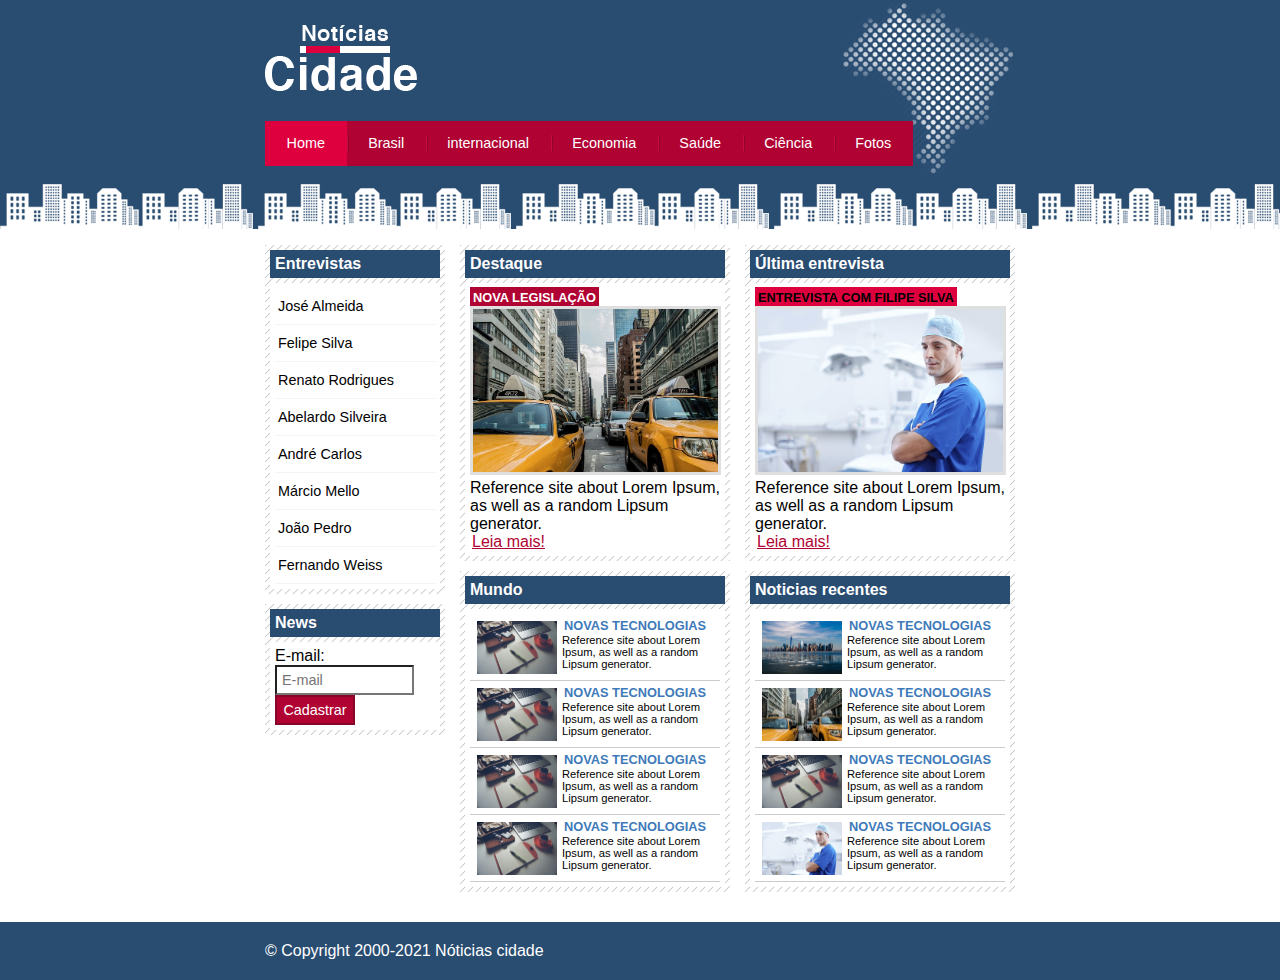
<file: index.html>
<!DOCTYPE html>
<html lang="pt-br">
<head>
    <meta charset="UTF-8">
    <meta http-equiv="X-UA-Compatible" content="IE=edge">
    <meta name="viewport" content="width=device-width, initial-scale=1.0">
    <link rel="stylesheet" href="css/estilo.css">
    <title>Notícia cidade - Seu site de notícias</title>
</head>
    <body class="home">
        <!----------------------------------------------Inicio do conteiner-----------------------------------------------------------------------> 
        <div id="conteiner">
            <!----------------------------------------------------Inicio do topo----------------------------------------------->
            <div id="topo"> 
                <div><h1 class="logo">Notícia cidade</h1></div>
                <ul id="navegacao">
                    <li class="primeiro"><a id="home" href="index.html">Home</a></li>
                    <li><a id="brasil" href="brasil.html">Brasil</a></li>
                    <li><a id="internacional" href="internacional.html">internacional</a></li>
                    <li><a id="economia" href="economia.html">Economia</a></li>
                    <li><a id="saude" href="saude.html">Saúde</a></li>
                    <li><a id="ciencia" href="ciencia.html">Ciência</a></li>
                    <li><a id="fotos" href="fotos.html">Fotos</a></li>
                </ul>
            </div>
            <!---------------------------------------------------------Fim do Topo---------------------------------------------->
            <!------------------------------------------------------Inicio do conteudo----------------------------------------------------->
            <!-----------------------------------------------------Inicio da Primeira coluna----------------------------------->
        <div id="conteudo">
            <div id="primario">
                <div class="caixa destaque">
                    <h2>Destaque</h2>
                    <div class="caixa-conteudo">
                        <h3>Nova legislação</h3>
                        <img class="img-principal" src="css/imagens/taxi.jpg">
                        <p>Reference site about Lorem Ipsum, as well as a random Lipsum generator.</p>
                        <a href="">Leia mais!</a>
                    </div>
                </div>
                <div class="caixa">
                    <h2>Mundo</h2>
                    <div class="caixa-conteudo">
                       <ul id="lista-noticias">
                            <li>
                                <a href="">
                                    <img src="css/imagens/tecnologia.jpg" width="80" alt="">
                                    <h3>Novas tecnologias</h3>
                                    <p>Reference site about Lorem Ipsum, as well as a random Lipsum generator.</p>
                                </a>
                            </li>
                            <li>
                                <a href="">
                                    <img src="css/imagens/tecnologia.jpg" width="80" alt="">
                                    <h3>Novas tecnologias</h3>
                                    <p>Reference site about Lorem Ipsum, as well as a random Lipsum generator.</p>
                                </a>
                            </li>
                            <li>
                                <a href="">
                                    <img src="css/imagens/tecnologia.jpg" width="80" alt="">
                                    <h3>Novas tecnologias</h3>
                                    <p>Reference site about Lorem Ipsum, as well as a random Lipsum generator.</p>
                                </a>
                            </li>
                            <li>
                                <a href="">
                                    <img src="css/imagens/tecnologia.jpg" width="80" alt="">
                                    <h3>Novas tecnologias</h3>
                                    <p>Reference site about Lorem Ipsum, as well as a random Lipsum generator.</p>
                                </a>
                            </li>
                       </ul>
                    </div>
                </div>
            </div>
            <!-----------------------------------------------------Fim da Primeira coluna----------------------------------------->
            <!-----------------------------------------------------Inicio da Segunda coluna--------------------------------------->    
            <div id="secundario">
                <div class="caixa entrevista">
                    <h2>Última entrevista</h2>
                    <div class="caixa-conteudo">
                        <h3>Entrevista com Filipe silva</h3>
                        <img class="img-principal" src="css/imagens/doutor.jpg">
                        <p>Reference site about Lorem Ipsum, as well as a random Lipsum generator.</p>
                        <a href="">Leia mais!</a>
                    </div>
                </div>
                <div class="caixa">
                    <h2>Noticias recentes</h2>
                    <div class="caixa-conteudo">
                       <ul id="lista-noticias">
                            <li>
                                <a href="">
                                    <img src="css/imagens/cidade.jpg" width="80" alt="">
                                    <h3>Novas tecnologias</h3>
                                    <p>Reference site about Lorem Ipsum, as well as a random Lipsum generator.</p>
                                </a>
                            </li>
                            <li>
                                <a href="">
                                    <img src="css/imagens/taxi.jpg" width="80" alt="">
                                    <h3>Novas tecnologias</h3>
                                    <p>Reference site about Lorem Ipsum, as well as a random Lipsum generator.</p>
                                </a>
                            </li>
                            <li>
                                <a href="">
                                    <img src="css/imagens/tecnologia.jpg" width="80" alt="">
                                    <h3>Novas tecnologias</h3>
                                    <p>Reference site about Lorem Ipsum, as well as a random Lipsum generator.</p>
                                </a>
                            </li>
                            <li>
                                <a href="">
                                    <img src="css/imagens/doutor.jpg" width="80" alt="">
                                    <h3>Novas tecnologias</h3>
                                    <p>Reference site about Lorem Ipsum, as well as a random Lipsum generator.</p>
                                </a>
                            </li>
                       </ul>
                    </div>
                </div>
            </div>
            <!-----------------------------------------------------Fim da Segunda coluna--------------------------------------------->
            <!-----------------------------------------------------Inicio da barra lateral----------------------------------------------------->
            <div id="lateral">
                <div class="caixa">
                    <h2>Entrevistas</h2>
                    <div class="caixa-conteudo">
                        <ul>
                            <li><a href="">José Almeida</a></li>
                            <li><a href="">Felipe Silva</a></li>
                            <li><a href="">Renato Rodrigues</a></li>
                            <li><a href="">Abelardo Silveira</a></li>
                            <li><a href="">André Carlos</a></li>
                            <li><a href="">Márcio Mello</a></li>
                            <li><a href="">João Pedro</a></li>
                            <li><a href="">Fernando Weiss</a></li>
                        </ul>
                    </div>
                </div>
                <div class="caixa">
                    <h2>News</h2>
                    <div class="caixa-conteudo">
                        <form action="">
                            <div>
                                <label for="email">E-mail: </label>
                                <input type="text"name="email" id="email"placeholder="E-mail">
                            </div>
                            <div>
                                <input class="submit" type="submit"value="Cadastrar">
                            </div>
                        </form>
                    </div>
                </div>
            </div>
            <!----------------------------------------------------Fim da barra lateral-------------------------------------------------------->
        </div>
        <!-----------------------------------------------------------------Fim do conteudo------------------------------------------------>
        </div>
        <!-------------------------------------------------------------Fim do conteiner-------------------------------------------------------------->
        <div id="container-rodape" style="clear: both;">
            <div id="rodape">
                &copy; Copyright 2000-2021 Nóticias cidade
            </div>
        </div>
    </body>
</html>
</file>
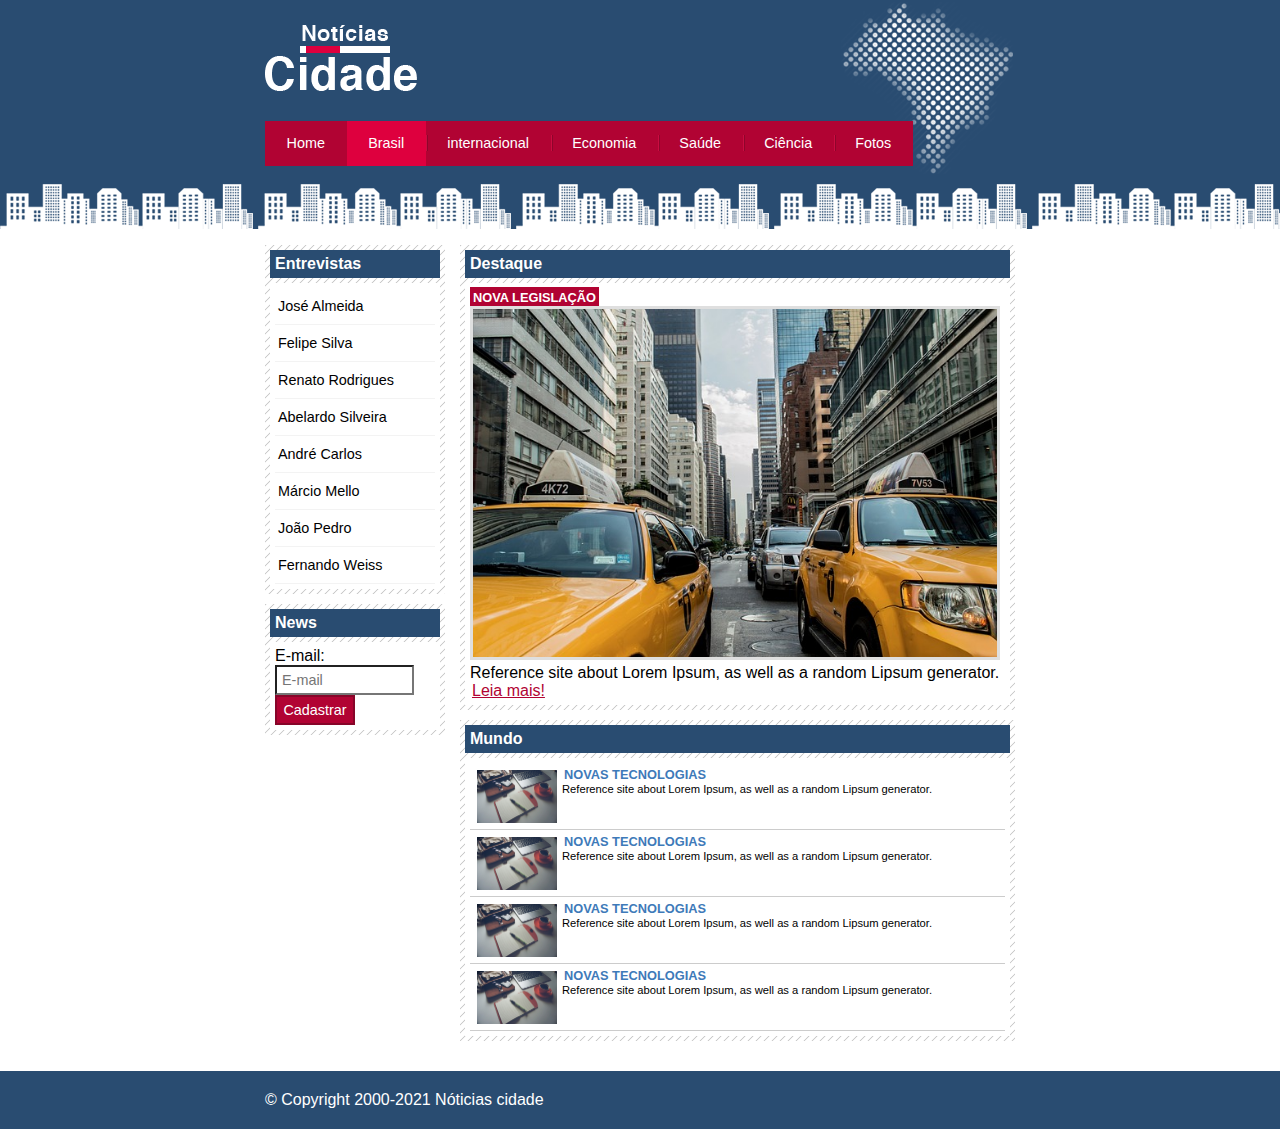
<file: brasil.html>
<!DOCTYPE html>
<html lang="pt-br">
<head>
    <meta charset="UTF-8">
    <meta http-equiv="X-UA-Compatible" content="IE=edge">
    <meta name="viewport" content="width=device-width, initial-scale=1.0">
    <link rel="stylesheet" href="css/estilo.css">
    <title>Notícia cidade - Seu site de notícias</title>
</head>
    <body id="duas-colunas" class="brasil">      
        <div id="conteiner"><!--Inicio do conteiner--> 
            <div id="topo"><!--Inicio do topo-->
                <h1 class="logo">Notícia cidade</h1>
                <ul id="navegacao">
                    <li class="primeiro"><a id="home" href="index.html">Home</a></li>
                    <li><a id="brasil" href="brasil.html">Brasil</a></li>
                    <li><a id="internacional" href="internacional.html">internacional</a></li>
                    <li><a id="economia" href="economia.html">Economia</a></li>
                    <li><a id="saude" href="saude.html">Saúde</a></li>
                    <li><a id="ciencia" href="ciencia.html">Ciência</a></li>
                    <li><a id="fotos" href="fotos.html">Fotos</a></li>
                </ul>
            </div><!--Fim do Topo-->          
            <div id="conteudo"><!--Inicio do conteudo-->
                <div id="primario"><!--Inicio da Primeira coluna-->
                    <div class="caixa destaque">
                        <h2>Destaque</h2>
                        <div class="caixa-conteudo">
                            <h3>Nova legislação</h3>
                            <img class="img-principal" src="css/imagens/taxi.jpg">
                            <p>Reference site about Lorem Ipsum, as well as a random Lipsum generator.</p>
                            <a href="">Leia mais!</a>
                        </div>
                    </div>
                    <div class="caixa">
                        <h2>Mundo</h2>
                        <div class="caixa-conteudo">
                        <ul id="lista-noticias">
                                <li>
                                    <a href="">
                                        <img src="css/imagens/tecnologia.jpg" width="80" alt="">
                                        <h3>Novas tecnologias</h3>
                                        <p>Reference site about Lorem Ipsum, as well as a random Lipsum generator.</p>
                                    </a>
                                </li>
                                <li>
                                    <a href="">
                                        <img src="css/imagens/tecnologia.jpg" width="80" alt="">
                                        <h3>Novas tecnologias</h3>
                                        <p>Reference site about Lorem Ipsum, as well as a random Lipsum generator.</p>
                                    </a>
                                </li>
                                <li>
                                    <a href="">
                                        <img src="css/imagens/tecnologia.jpg" width="80" alt="">
                                        <h3>Novas tecnologias</h3>
                                        <p>Reference site about Lorem Ipsum, as well as a random Lipsum generator.</p>
                                    </a>
                                </li>
                                <li>
                                    <a href="">
                                        <img src="css/imagens/tecnologia.jpg" width="80" alt="">
                                        <h3>Novas tecnologias</h3>
                                        <p>Reference site about Lorem Ipsum, as well as a random Lipsum generator.</p>
                                    </a>
                                </li>
                        </ul>
                        </div>
                    </div>
                </div>
                <!-----------------------------------------------------Fim da Primeira coluna----------------------------------------->
                <!-----------------------------------------------------Inicio da barra lateral----------------------------------------------------->
                <div id="lateral">
                    <div class="caixa">
                        <h2>Entrevistas</h2>
                        <div class="caixa-conteudo">
                            <ul>
                                <li><a href="">José Almeida</a></li>
                                <li><a href="">Felipe Silva</a></li>
                                <li><a href="">Renato Rodrigues</a></li>
                                <li><a href="">Abelardo Silveira</a></li>
                                <li><a href="">André Carlos</a></li>
                                <li><a href="">Márcio Mello</a></li>
                                <li><a href="">João Pedro</a></li>
                                <li><a href="">Fernando Weiss</a></li>
                            </ul>
                        </div>
                    </div>
                    <div class="caixa">
                        <h2>News</h2>
                        <div class="caixa-conteudo">
                            <form action="">
                                <div>
                                    <label for="email">E-mail: </label>
                                    <input type="text"name="email" id="email"placeholder="E-mail">
                                </div>
                                <div>
                                    <input class="submit" type="submit"value="Cadastrar">
                                </div>
                            </form>
                        </div>
                    </div>
                </div>
                <!----------------------------------------------------Fim da barra lateral-------------------------------------------------------->
            </div>
        </div>
        <!-----------------------------------------------------------------Fim do conteudo------------------------------------------------>
        <!-------------------------------------------------------------Fim do conteiner-------------------------------------------------------------->
    
        <div id="container-rodape" style="clear: both;">
            <div id="rodape">
                &copy; Copyright 2000-2021 Nóticias cidade
            </div>
        </div>
    </body>
</html>
</file>
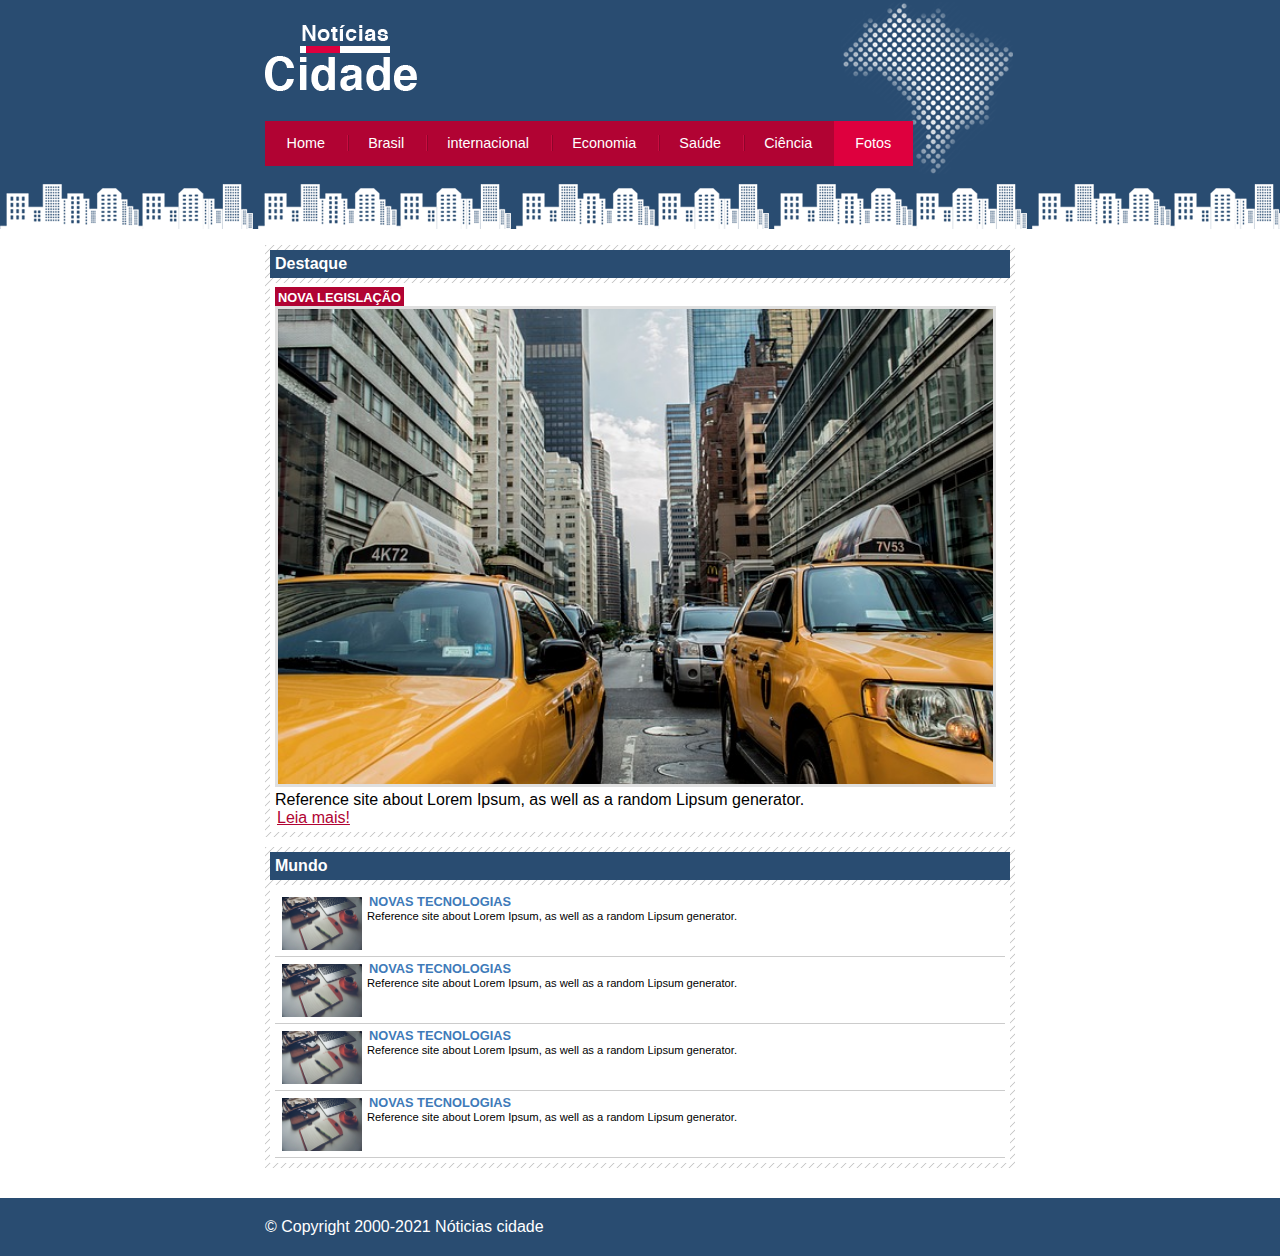
<file: fotos.html>
<!DOCTYPE html>
<html lang="pt-br">
<head>
    <meta charset="UTF-8">
    <meta http-equiv="X-UA-Compatible" content="IE=edge">
    <meta name="viewport" content="width=device-width, initial-scale=1.0">
    <link rel="stylesheet" href="css/estilo.css">
    <title>Notícia cidade - Seu site de notícias</title>
</head>
    <body id="uma-colunas" class="fotos">
        <!----------------------------------------------Inicio do conteiner-----------------------------------------------------------------------> 
        <div id="conteiner">
            <!----------------------------------------------------Inicio do topo----------------------------------------------->
            <div id="topo"> 
                <h1 class="logo">Notícia cidade</h1>
                <ul id="navegacao">
                    <li class="primeiro"><a id="home" href="index.html">Home</a></li>
                    <li><a id="brasil" href="brasil.html">Brasil</a></li>
                    <li><a id="internacional" href="internacional.html">internacional</a></li>
                    <li><a id="economia" href="economia.html">Economia</a></li>
                    <li><a id="saude" href="saude.html">Saúde</a></li>
                    <li><a id="ciencia" href="ciencia.html">Ciência</a></li>
                    <li><a id="fotos" href="fotos.html">Fotos</a></li>
                </ul>
            </div>
            <!---------------------------------------------------------Fim do Topo---------------------------------------------->
            <!------------------------------------------------------Inicio do conteudo----------------------------------------------------->
            <!-----------------------------------------------------Inicio da Primeira coluna----------------------------------->
            <div id="conteudo">
            <div id="primario">
                <div class="caixa destaque">
                    <h2>Destaque</h2>
                    <div class="caixa-conteudo">
                        <h3>Nova legislação</h3>
                        <img class="img-principal" src="css/imagens/taxi.jpg">
                        <p>Reference site about Lorem Ipsum, as well as a random Lipsum generator.</p>
                        <a href="">Leia mais!</a>
                    </div>
                </div>
                <div class="caixa">
                    <h2>Mundo</h2>
                    <div class="caixa-conteudo">
                       <ul id="lista-noticias">
                            <li>
                                <a href="">
                                    <img src="css/imagens/tecnologia.jpg" width="80" alt="">
                                    <h3>Novas tecnologias</h3>
                                    <p>Reference site about Lorem Ipsum, as well as a random Lipsum generator.</p>
                                </a>
                            </li>
                            <li>
                                <a href="">
                                    <img src="css/imagens/tecnologia.jpg" width="80" alt="">
                                    <h3>Novas tecnologias</h3>
                                    <p>Reference site about Lorem Ipsum, as well as a random Lipsum generator.</p>
                                </a>
                            </li>
                            <li>
                                <a href="">
                                    <img src="css/imagens/tecnologia.jpg" width="80" alt="">
                                    <h3>Novas tecnologias</h3>
                                    <p>Reference site about Lorem Ipsum, as well as a random Lipsum generator.</p>
                                </a>
                            </li>
                            <li>
                                <a href="">
                                    <img src="css/imagens/tecnologia.jpg" width="80" alt="">
                                    <h3>Novas tecnologias</h3>
                                    <p>Reference site about Lorem Ipsum, as well as a random Lipsum generator.</p>
                                </a>
                            </li>
                       </ul>
                    </div>
                </div>
            </div>
            <!-----------------------------------------------------Fim da Primeira coluna----------------------------------------->
        <!-----------------------------------------------------------------Fim do conteudo------------------------------------------------>
            </div>
        </div>
        <!-------------------------------------------------------------Fim do conteiner-------------------------------------------------------------->
        <div id="container-rodape" style="clear: both;">
            <div id="rodape">
                &copy; Copyright 2000-2021 Nóticias cidade
            </div>
        </div>
    </body>
</html>
</file>
<file: css/estilo.css>
/*Geral*/
*{margin: 0;padding: 0;}
body {font-family: "Trebuchet MS",Helvetica,sans-serif;background: #fff url(../css/imagens/fundo.png) repeat-x;}
#conteiner{width: 750px;margin: 0 auto;}
#topo{height: 150px;background: url(../css/imagens/detalhe-topo.png)no-repeat right top;padding-top: 25px;}
.logo{width: 152px;height: 66px; background: url(../css/imagens/logo.png)no-repeat center;text-indent: -3000px;}

/*Barra de navegação*/
a:link, a:visited{color: #b10333;padding: 2px;}
a:hover{color: #e50040;}
ul{margin: 0;padding: 0;list-style: none;}
#topo ul{background: #b10333;margin-top: 30px;float: left;}
#topo ul li{float: left;}
#topo ul a{font-size: 0.9em;display: block;padding: 0.5em 1.5em;line-height: 2.1em;text-decoration: none;color: #fff;background: url(../css/imagens/divisor.png)no-repeat left center;}
#topo ul .primeiro a {background: none;}
#topo ul a:hover{color: #69001d;}
    body.home #navegacao a#home,
    body.brasil #navegacao a#brasil,
    body.internacional #navegacao a#internacional,
    body.ciencia #navegacao a#ciencia,
    body.economia #navegacao a#economia,
    body.saude #navegacao a#saude,
    body.fotos #navegacao a#fotos
    {color: #fff;background: #de003e;cursor: text;}

/*Conteudo - navegação de 3 colunas*/
#conteudo{background: #f5f5f5;margin-top: 60px;}
#lateral{width: 180px ;float: left;margin: 0 0 20px -750px;}
#primario{width: 270px;float: left; margin: 0 0 20pX 195px;}
#duas-colunas #primario{width: 555px;}
#uma-colunas #primario{width: 750px;float: left; margin: 0 0 20pX 0px;}
#secundario{width: 270px;float: left;margin: 0 0 20px 15px;}

/*Caixa - Barra lateral */
.caixa{background: #f3f3f3 url(../css/imagens/fundo-caixa.png);margin: 10px 0;padding: 5px;}
h2{font-size: 1em;background: #294c71;color: #fff;padding: 5px;}
.caixa-conteudo{background: #fff;padding: 5px;margin-top: 5px;}

/*Menus laterais*/
#lateral ul a{font-size: 0.9em;padding: 3px;display: block;line-height: 30px;color: #000;text-decoration: none;border-bottom: 1px solid #f3f3f3;}
#lateral ul a:hover{color: #a1a1a1;background: #f9f9f9 url(../css/imagens/marcador.png)no-repeat left center;padding-left: 20px;}

/*Formulario lateral*/
label{display: block;cursor: pointer;}
input{font-size: 0.9em;background-color: #fff;padding: 5px;width: 125px;}
input.submit{width: 80px;color: #fff;background-color: #b10333;border: 2px solid #870529;}

/*Imagens*/
img.img-principal{width: 98%;border: 3px solid #dfdfdf;}

/*Cabeçalho conteudo*/
h3{text-transform: uppercase;display: inline;font-size: 0.8em;padding: 3px;}
.destaque h3{background: #b10333;color: #fff;}
.entrevista h3{background: #de003e;}

/*Noticias*/
#lista-noticias li{padding: 2px;border-bottom: 1px solid #ccc;height: 62px;}
#lista-noticias li a{text-decoration: none;}
#lista-noticias li a img{float: left;margin: 5px;}
#lista-noticias li a h3{font-size: 0.8em;padding: 0;color: #3e7ab9;}
#lista-noticias li a p{font-size: 0.7em;color: #000;}
#lista-noticias li:hover{background: #eee;cursor: pointer;}


/*Rodape*/
#container-rodape{background: #294c71;padding: 20px;}
#rodape{width: 750px;margin: 0 auto;color: #fff;}
</file>
